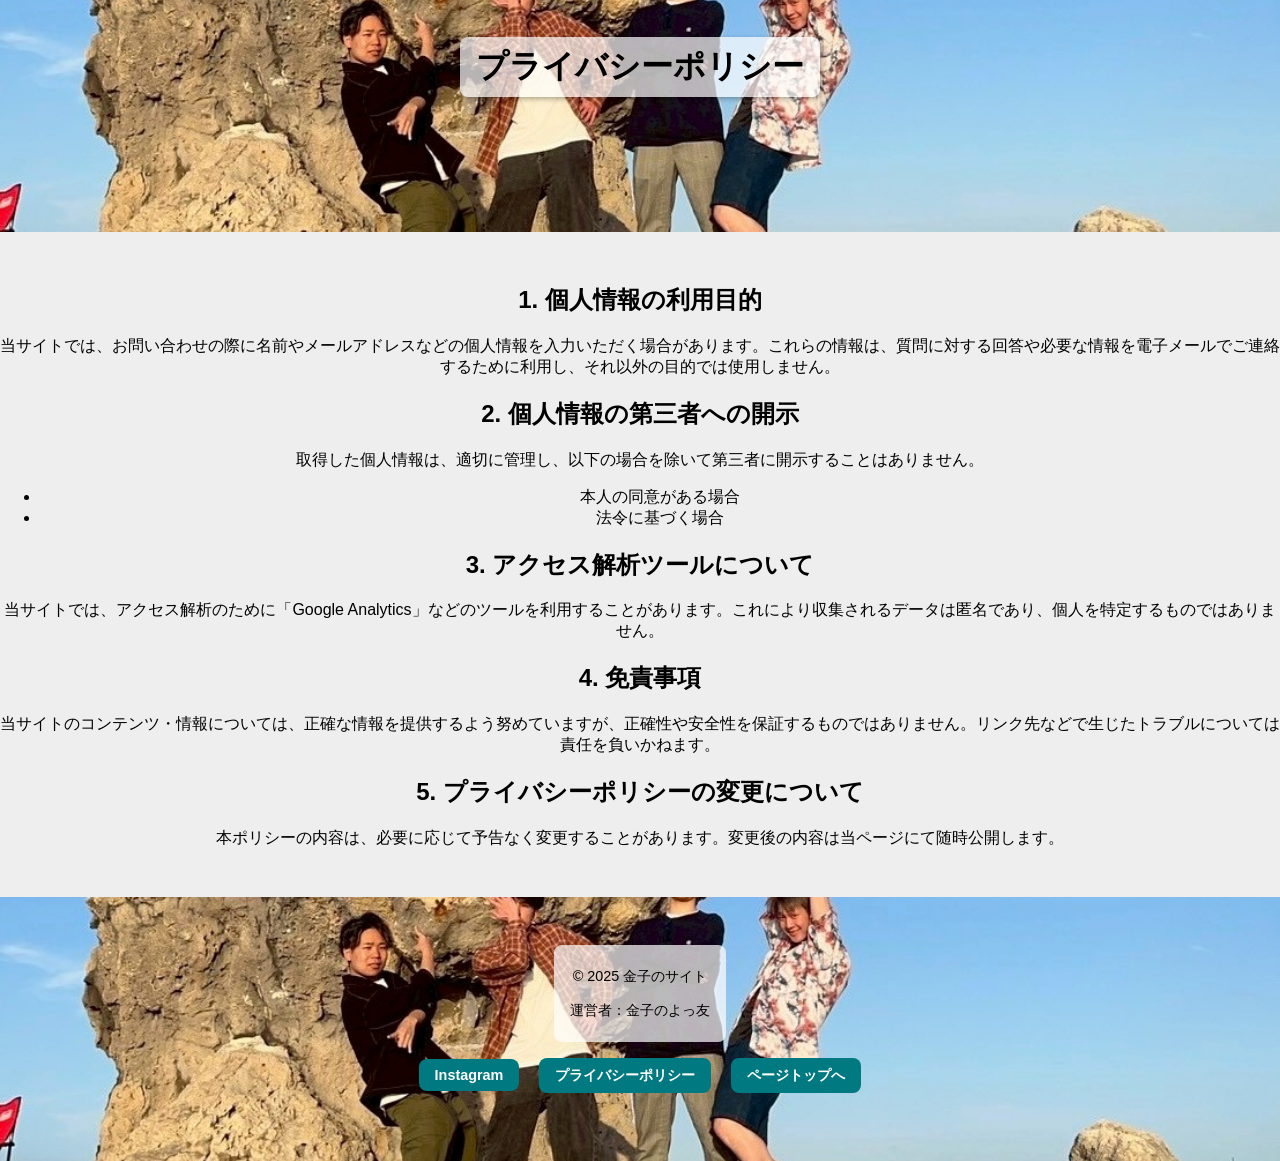
<file: privacy.html>
<!DOCTYPE html>
<html lang="ja">
<head>
  <meta charset="UTF-8">
  <meta name="viewport" content="width=device-width, initial-scale=1.0">
  <title>プライバシーポリシー</title>
  <link rel="stylesheet" href="style.css">
</head>
<body>

  <!-- ヘッダー -->
  <header>
    <h1>プライバシーポリシー</h1>
  </header>

  <!-- メインコンテンツ -->
  <main>
    <section>
      <h2>1. 個人情報の利用目的</h2>
      <p>当サイトでは、お問い合わせの際に名前やメールアドレスなどの個人情報を入力いただく場合があります。これらの情報は、質問に対する回答や必要な情報を電子メールでご連絡するために利用し、それ以外の目的では使用しません。</p>
    </section>

    <section>
      <h2>2. 個人情報の第三者への開示</h2>
      <p>取得した個人情報は、適切に管理し、以下の場合を除いて第三者に開示することはありません。</p>
      <ul>
        <li>本人の同意がある場合</li>
        <li>法令に基づく場合</li>
      </ul>
    </section>

    <section>
      <h2>3. アクセス解析ツールについて</h2>
      <p>当サイトでは、アクセス解析のために「Google Analytics」などのツールを利用することがあります。これにより収集されるデータは匿名であり、個人を特定するものではありません。</p>
    </section>

    <section>
      <h2>4. 免責事項</h2>
      <p>当サイトのコンテンツ・情報については、正確な情報を提供するよう努めていますが、正確性や安全性を保証するものではありません。リンク先などで生じたトラブルについては責任を負いかねます。</p>
    </section>

    <section>
      <h2>5. プライバシーポリシーの変更について</h2>
      <p>本ポリシーの内容は、必要に応じて予告なく変更することがあります。変更後の内容は当ページにて随時公開します。</p>
    </section>
  </main>

  <!-- フッター -->
  <footer>
    <div class="footer-box">
      <p>&copy; 2025 金子のサイト</p>
      <p>運営者：金子のよっ友</p>
    </div>

    <div class="footer-links">
      <a href="https://instagram.com/kaneko_77">Instagram</a>
      <a href="/privacy.html">プライバシーポリシー</a>
      <a href="#top">ページトップへ</a>
    </div>
  </footer>

</body>
</html>
</file>
<file: style.css>
/* style.css */
body {
  font-family: sans-serif;
  margin: 0;
  padding: 0;
  background-color: #ffffff;
}

header p {
  margin: 0 0 0 auto;
  background-color: rgba(255, 255, 255, 0.7);
  width: 200px;
  font-size: 20px;
  text-align: left;
  color: rgb(0, 0, 0);
}
header, footer {
  
  color: white;
  padding: 1rem;
  text-align: center;
  background-image: url("25.jpg");
  background-size: cover;       /* 全体に広げる */
  background-position: center;  /* 中央寄せ */
  background-repeat: no-repeat; /* 繰り返さない */
  height: 200px;                /* 背景が見えるように高さ指定 */
  color: white;
  text-align: center;
  padding: 1rem;
  
}

a {
  background: rgb(0, 122, 128);
  color: white;
  padding: 8px 16px;
  border-radius: 8px;
  text-decoration: none;
  display: inline-block;
}

header h1 {
  background-color: rgba(255, 255, 255, 0.7);  /* 白＋70%不透明（=30%透明） */
  color: black;
  display: inline-block;
  padding: 0.5rem 1rem;
  border-radius: 8px;
  box-shadow: 2px 2px 5px rgba(0, 0, 0, 0.3);
}

footer {
  
  color: white;
  text-align: center;
  padding: 2rem;
  font-size: 0.9rem;
}

.footer-box {
  background-color: rgba(255, 255, 255, 0.7);  /* 半透明の白背景 */
  color: black;                               /* 文字は黒にして読みやすく */
  display: inline-block;                      /* テキスト部分だけ背景 */
  padding: 0.5rem 1rem;                       /* 余白をつける */
  border-radius: 8px;                         /* 少し角を丸く */
  margin-top: 1rem;
}

.footer-links {
  text-align: center;
  margin-top: 1rem;
}

.footer-links a {
  background: rgb(0, 122, 128);   /* ボタン色（統一） */
  color: white;
  padding: 8px 16px;
  border-radius: 8px;
  text-decoration: none;
  display: inline-block;
  margin: 0 0.5rem;
  font-weight: bold;
  transition: background-color 0.3s;
}

.footer-links a:hover {
  background: rgb(0, 90, 100);    /* ホバー時の色 */
}

img {
  border-radius: 50%;
  /* margin: 0 auto; */
  /* text-align: center; */
}

footer a {
  color: #ffffff;
  text-decoration: underline;
  margin: 0 0.5rem;
}



/* nav ul {
  list-style: none;
  padding: 0;
}

nav li {
  display: inline;
  margin: 0 10px;
} */

main {
  background: #eee;
  text-align: center;
  padding: 32px 0;
}

/* .container {
  padding: 16px 80px;
  display: flex; 
  justify-content: space-between;
} */
.container {
  display: flex;
  flex-wrap: wrap;
  justify-content: center;
  gap: 1rem;
}


span {
  font: weight;
  font-size: 32px;
  color: red;
}

 /* .item-0 {
  background-color: aqua;
  position: relative;
  top: 24px;
 }  */
 .item-0 {
  margin-top: 8px;
  font-size: 14px;
  line-height: 1.4;
  word-break: break-word;
}


/* .item-1 {
  width: 160px;
  height:160px;
  background-color: skyblue;
  opacity: 0.5;
  border-radius: 16px;
}

.item-2 {
  width: 160px;
  height:160px;
  background-color: skyblue;
  opacity: 0.5;
  border-radius: 16px;
}

.item-3 {
  width: 160px;
  height:160px;
  background-color: skyblue;
  opacity: 0.5;
  border-radius: 16px;
}

.item-4 {
  width: 160px;
  height:160px;
  background-color: skyblue;
  opacity: 0.5;
  border-radius: 16px;
}

.item-5 {
  width: 160px;
  height:160px;
  background-color: skyblue;
  opacity: 0.5;
  border-radius: 16px;
}

.item-6 {
  width: 160px;
  height:160px;
  background-color: skyblue;
  opacity: 0.5;
  border-radius: 16px;
} */

.container > div {
  width: 160px;
  height: 160px;
  background-color: skyblue;
  opacity: 0.5;
  border-radius: 16px;
  padding: 8px;
  box-sizing: border-box;
}


.timeline-section {
  padding: 2rem;
  background-color: #f9f9f9;
}

.timeline-section h2 {
  text-align: center;
  margin-bottom: 2rem;
  color: #007a80;
}

/* 以下略歴のコード */
.timeline {
  display: flex;
  flex-direction: column;
  gap: 1.5rem;
  max-width: 800px;
  margin: 0 auto;
}

.timeline-item {
  display: flex;
  align-items: flex-start;
  border-left: 4px solid #007a80;
  padding-left: 1rem;
  position: relative;
}

.timeline-item::before {
  content: '';
  position: absolute;
  left: -10px;
  top: 0.4rem;
  width: 14px;
  height: 14px;
  background-color: #007a80;
  border-radius: 50%;
  border: 2px solid white;
}

.timeline-year {
  flex: 0 0 80px;
  font-weight: bold;
  color: #007a80;
  font-size: 1.1rem;
}

.timeline-content {
  flex: 1;
  background-color: white;
  padding: 0.75rem 1rem;
  border-radius: 8px;
  box-shadow: 0 2px 5px rgba(0,0,0,0.1);
}

/* 以下スキル説明のコード */
.skills-section {
  padding: 2rem;
  background: #f4f4f4;
}

.skills-container {
  display: flex;
  flex-wrap: wrap;
  justify-content: center;
  gap: 2rem;
  align-items: center;
}

canvas#skillChart {
  background: white;
  border: 1px solid #ccc;
  border-radius: 8px;
}

.skill-descriptions {
  max-width: 400px;
}

.skill-descriptions h3 {
  color: #007a80;
  margin-bottom: 1rem;
}

.skill-descriptions ul {
  padding-left: 1rem;
}

.skill-descriptions li {
  margin-bottom: 0.75rem;
  line-height: 1.6;
}

.chart-wrapper {
  width: 300px;
  height: 300px;
  background-image: url("28.jpg"); /* ★画像ファイル名に置き換えてください */
  background-size: cover;
  background-position: center;
  border-radius: 8px;
  padding: 10px;
  backdrop-filter: blur(2px); /* 背景をぼかす（対応ブラウザのみ） */
  position: relative;
}

canvas#skillChart {
  background-color: rgba(255, 255, 255, 0.5); /* 白＋透過 */
  border-radius: 8px;
}

/* 以下人格紹介 */
h4 {
  font-size: 24px; /* 単位：rem, px, em など */
}


.about-section {
  background-color: #d8d7d7; /* グレー背景 */
  padding: 2rem;
}

.about-container {
  display: flex;
  flex-wrap: wrap; /* ← 画面が狭いときに縦並びになるようにする */
  align-items: center;
  gap: 1.5rem;
  max-width: 800px;
  margin: 0 auto 2rem auto;
}

.profile-image {
  width: 150px;
  height: 150px;
  border-radius: 50%;
  object-fit: cover;
  border: 3px solid #ccc;
  flex-shrink: 0; /* ← 画像が潰れないようにする */
}

.profile-info {
  flex: 1;
  min-width: 200px;
}

.profile-info h2 {
  margin: 0.2rem 0;
  color: teal;
}

.profile-info p {
  margin: 0.2rem 0;
  font-size: 1rem;
}

/* 以下スライドショーコード */
.slideshow-container {
  width: 100%;
  overflow: hidden;
  position: relative;
}

.slide-track {
  display: flex;
  width: calc(300px * 78); /* スライド幅 × 画像数×2 */
  animation: scroll-left 60s linear infinite; /* 時間調整可 */
}

.slide {
  flex: 0 0 auto;
  width: 300px;
  margin-right: 2rem;
  text-align: center;
}

@keyframes scroll-left {
  0% {
    transform: translateX(0);
  }
  100% {
    transform: translateX(-50%);
  }
}

.slide img {
  width: 300px;         /* 横幅（例：200pxに変更） */
  height: 250px;        /* 高さも必要に応じて指定 */
  object-fit: cover;    /* はみ出さずに切り取り表示 */
  border-radius: 12px;  /* ← 次の項目で説明する角丸 */
}



/* 目次の見た目を整えるCSS */


.custom-toc {
  max-width: 600px;
  margin: 2rem auto;
  padding: 1.5rem;
  background-color: #ffffff;
  border: 3px double #00a0c0;
  border-radius: 16px;
  box-shadow: 0 4px 12px rgba(0, 160, 192, 0.1);
  font-family: 'Helvetica Neue', sans-serif;
}

.custom-toc h2 {
  text-align: center;
  color: #00a0c0;
  font-size: 1.5rem;
  margin-bottom: 1rem;
}

.custom-toc ol {
  list-style: decimal;
  padding-left: 1.5rem;
  text-align: left;               /* 左詰め */
  font-size: 0.75rem;             /* h2が1.5remなので0.5倍 */
  margin: 0 auto;
}


.custom-toc li {
  margin-bottom: 0.5rem;
  line-height: 1.6;
}

.custom-toc li a {
  color: #007acc;
  text-decoration: none;
  background-color: #ffffff;
  transition: color 0.3s;
}

.custom-toc li a:hover {
  color: #004d80;
}




@media (max-width: 768px) {
  .container {
    flex-direction: column;
    align-items: center;
    padding: 16px;
  }

  .skills-container {
    flex-direction: column;
  }

  .about-container {
    flex-direction: column;
    text-align: center;
  }

  .profile-info {
    text-align: center;
  }
}
</file>
